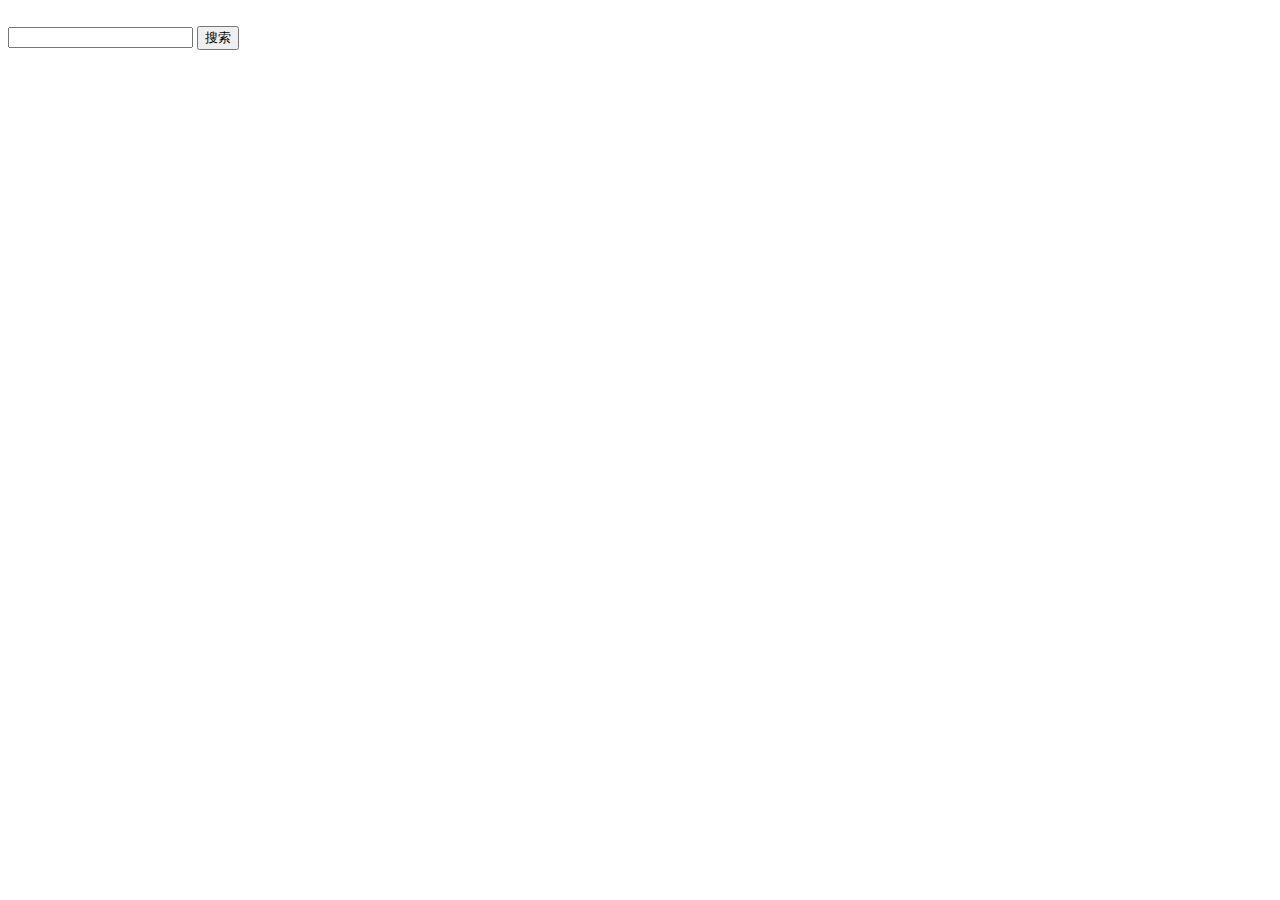
<file: src/main/resources/templates/index.html>
<!DOCTYPE html>
<html lang="en" xmlns:th="http://www.thymeleaf.org">
<head>
    <meta charset="UTF-8">
    <title>渡一读书</title>
    <div th:include="common :: css_flag"></div>
</head>
<body>
<img th:src="@{/img/duyi.png}" class="duyi-logo">

<form th:action="@{/search}">
    <input type="text" name="keyword" id="keyword">
    <button>搜索</button>
</form>

</body>
</html>
</file>
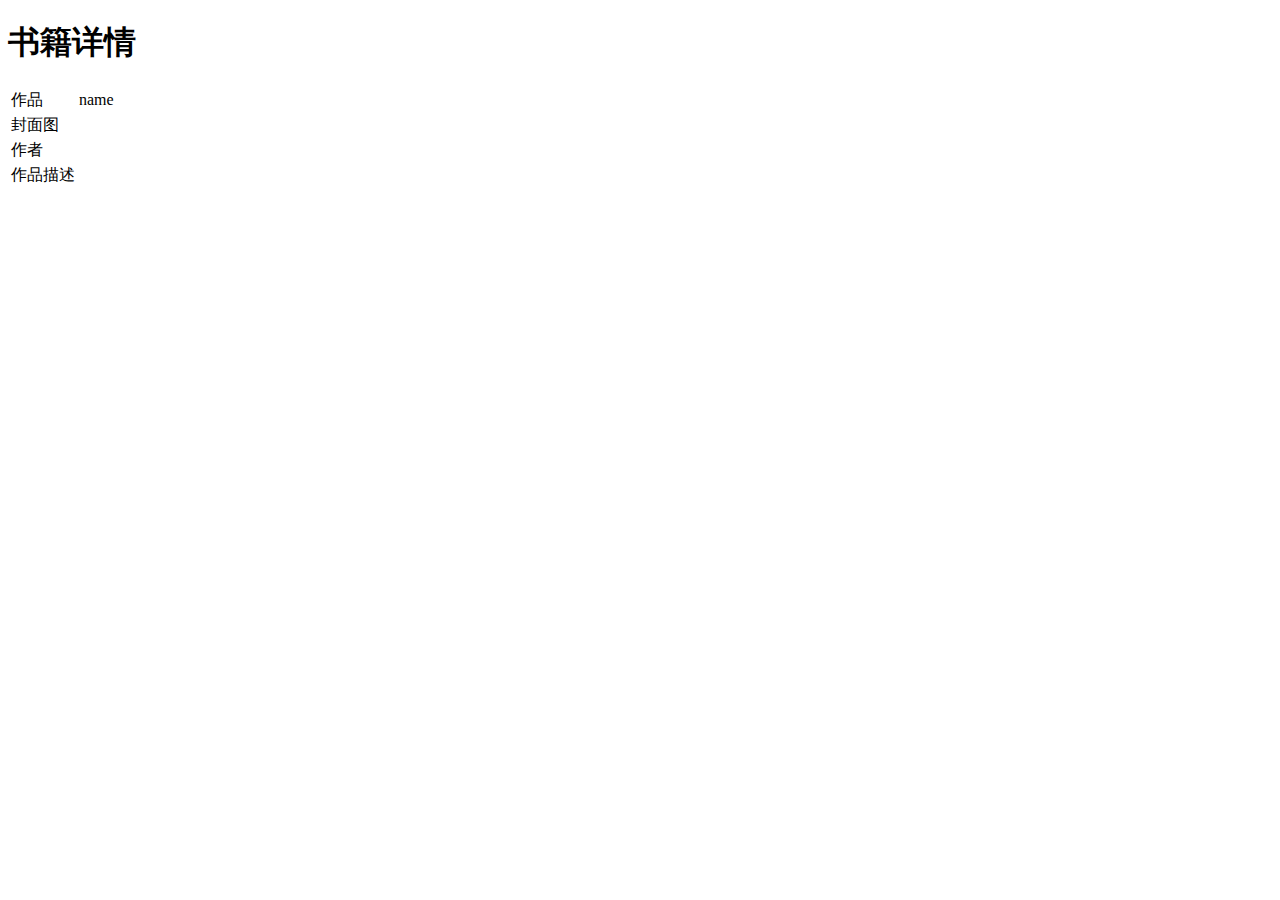
<file: src/main/resources/templates/detail.html>
<!DOCTYPE html>
<html lang="en" xmlns:th="http://www.thymeleaf.org">
<head>
    <meta charset="UTF-8">
    <title>书籍详情</title>
</head>
<body>
    <h1>书籍详情</h1>

    <table class="table table-hover">
        <tr>
            <td>作品</td>
            <td th:text="${bookDetailVO.name}">name</td>
        </tr>
        <tr>
            <td>封面图</td>
            <td>
                <img th:src="@{'/img/'+${bookDetailVO.imgPath}}">
            </td>
        </tr>
        <tr>
            <td>作者</td>
            <td th:text="${bookDetailVO.author}"></td>
        </tr>
        <tr>
            <td>作品描述</td>
            <td th:text="${bookDetailVO.description}"></td>
        </tr>
    </table>
</body>
</html>
</file>
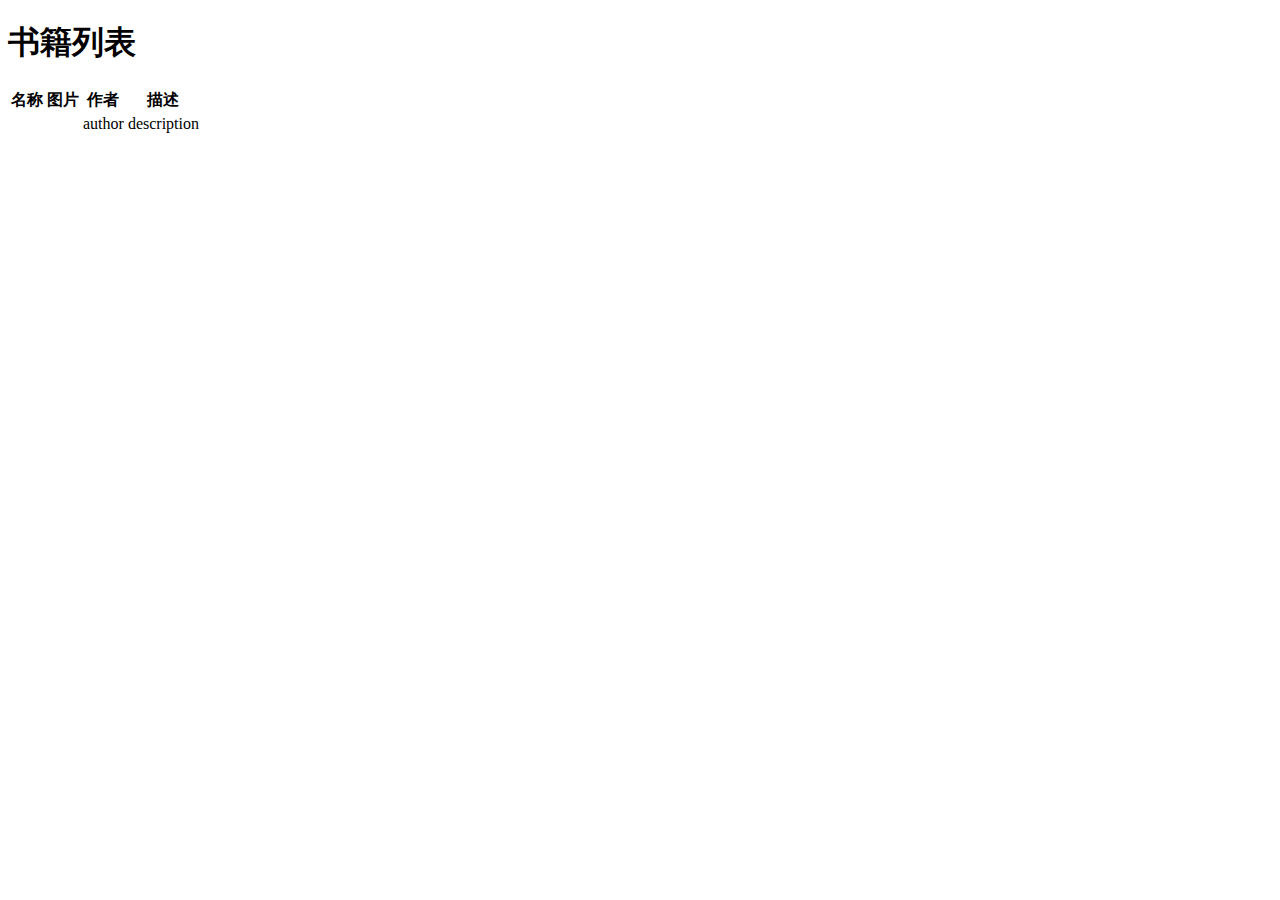
<file: src/main/resources/templates/list.html>
<!DOCTYPE html>
<html lang="en" xmlns:th="http://www.thymeleaf.org">
<head>
    <meta charset="UTF-8">
    <title>书籍列表</title>
    <link rel="stylesheet" th:href="@{/css/bootstrap.css}">
</head>
<body>
    <h1>书籍列表</h1>
    <table class="table table-hover">
        <thead>
            <tr>
                <th>名称</th><th>图片</th><th>作者</th><th>描述</th>
            </tr>
        </thead>
        <tbody>
            <tr th:each="vo : ${voList}">
                <td>
                    <a th:href="@{'/detail/'+${vo.id}}"><p th:text="${vo.name}"></p></a>
                </td>
                <td><img th:src="@{'/img/'+${vo.id} + '.jpg'}"></td>
                <td th:text="${vo.author}">author</td>
                <td th:text="${vo.description}">description</td>
            </tr>
        </tbody>
    </table>
</body>
</html>
</file>
